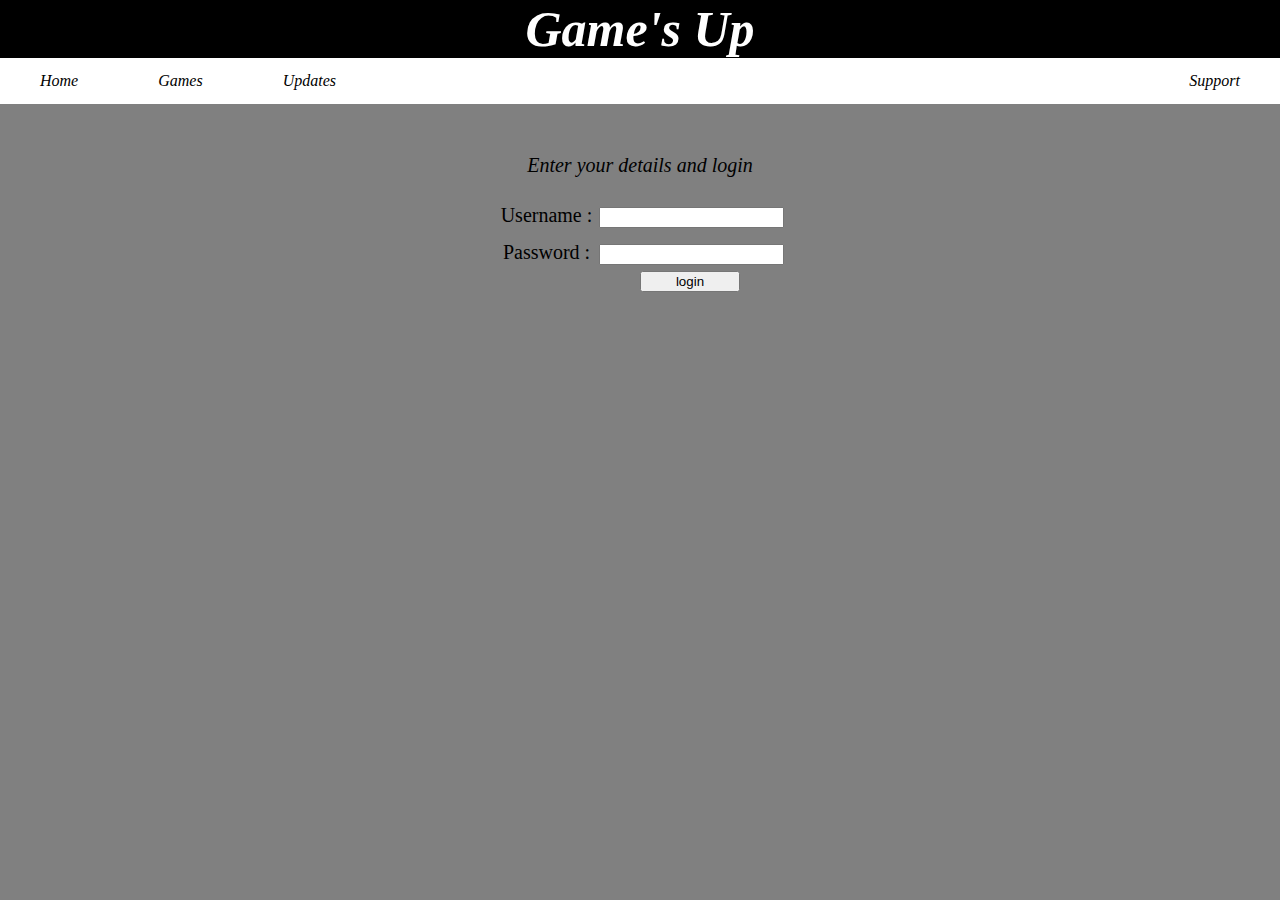
<file: index.html>
<!doctype html>
<html>

<head>
	<title> Game's Up-Games,Gadgets and Technology</title>
	<link rel="stylesheet" type="text/css" href="stylesheet.css" />
	<script type="text/javascript" src="cilent.js"></script>
</head>

<body>
	<h1>Game's Up</h1>
	<ul>
		<li><a href="index.html">Home</a></li>
		<li><a href="games.html">Games</a></li>
		<li><a href="#updates">Updates</a></li>
		<li style="float: right"><a href="#Support">Support</a></li>
	</ul>
	<p>Enter your details and login</p>
	<center>
		<table>
			<tr>
				<td>Username :</td>
				<td><input type="text" id="username"></td>
				<tr>
					<td>Password :</td>
					<td><input type="password" id="password"></td>
				</tr>
		</table>
	</center>
	<button><a  href="games.html"onclick="login()">login </a></button>
</body>

</html>
</file>
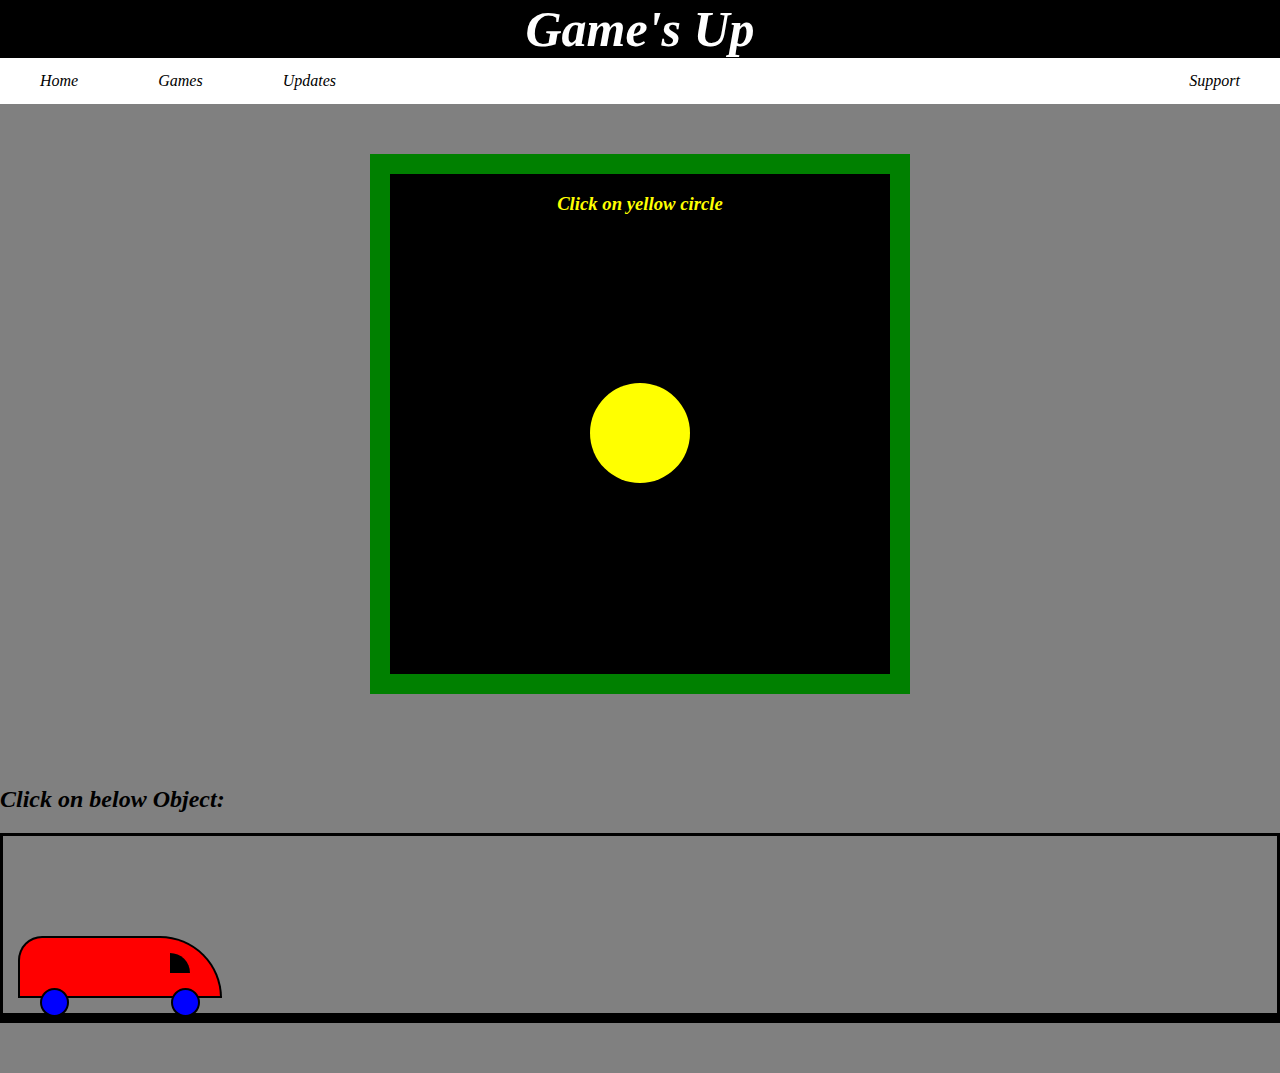
<file: games.html>
<!doctype html>
<html>

<head>
	<title> Game's Up-Games,Gadgets and Technology</title>
	<link rel="stylesheet" type="text/css" href="stylesheet.css" />
	<script type="text/javascript" src="cilent.js"></script>
</head>

<body>
	<h1 class="ht">Game's Up</h1>
	<ul>
		<li><a href="index.html">Home</a></li>
		<li><a href="games.html">Games</a></li>
		<li><a href="#updates">Updates</a></li>
		<li style="float: right"><a href="#Support">Support</a></li>
	</ul>
	<center>
		<div class="div1">
			<h3 style="color: yellow;font-style: italic">Click on yellow circle</h3>
			<div class="start"></div>
		</div>
	</center>
	<br>
	<br>
	<br>
	<br>
	<h2 style="font-style: italic;">Click on below Object:</h2>
	<div class="box">
		<div class="car">
			<div class="w1"></div>
			<div class="w2"></div>
			<div class="square"></div>
		</div>
	</div>
	<div class="gun"></div>

</body>

</html>
</file>
<file: stylesheet.css>
body {
	background-color: grey;
	margin: 0px;
	margin-bottom: 50px;
}

h1 {
	background-color: black;
	color: white;
	height: auto;
	width: auto;
	max-width: 100%;
	text-align: center;
	font-style: italic;
	font-size: 50px;
	margin: 0px;
}

.ht {
	background-color: black;
	color: white;
	height: auto;
	width: auto;
	max-width: 100%;
	text-align: center;
	font-style: italic;
	font-size: 50px;
	margin: 0px;
}

ul {
	list-style-type: none;
	padding: 0px;
	margin: 0px;
	overflow: hidden;
	background-color: white;
}

li {
	float: left;
}

li a {
	display: block;
	padding: 14px 40px;
	text-decoration: none;
	color: black;
	text-align: center;
	font-style: oblique;
}

li a:hover {
	background-color: black;
	color: white;
}

a {
	text-decoration: none;
	color: black;
}

table {
	border-collapse: collapse;
	text-align: center;
	margin-top: 10px;
}

td {
	height: 35px;
	width: 100px;
	font-size: 20px;
}

button {
	width: 100px;
	position: relative;
	margin-left: 50%;
}

p {
	margin-top: 50px;
	font-size: 20px;
	font-style: italic;
	text-align: center;
}

.b1 {
	width: 200px;

}

/**************BASIC START***************/

.div1 {
	background: black;
	width: 500px;
	height: 500px;
	margin-top: 50px;
	border: 20px solid green;

}

.start {
	border: 0px;
	background: yellow;
	width: 100px;
	height: 100px;
	border-radius: 100px;
	position: relative;
	top: 150px;
	transition-timing-function: linear;
}

.start:hover {
	border: 0px;
	background: red;
	width: 200px;
	height: 15px;
	border-radius: 15px;
	position: relative;
	top: 400px;
	animation-name: Player;
	animation-fill-mode: backwards;
	animation-duration: 2s;
	animation-iteration-count: infinite;
	animation-timing-function: linear;
}

/*.Player {
	border: 0px;
	background: red;
	width: 200px;
	height: 15px;
	border-radius: 15px;
	position: relative;
	top: 400px;
	animation-name: Player;
	animation-fill-mode: backwards;
	animation-duration: 2s;
	animation-iteration-count: infinite;
	animation-timing-function: linear;
}*/

@keyframes Player {
	0% {
		left: 0px;
	}
	25% {
		left: 150px;
	}
	50% {
		left: 0px;
	}
	75% {
		left: -150px;
	}
	100% {
		left: 0px;
	}

}


/*********** CAR ANIMATION************/

.box {
	border: 3px solid black;
	border-bottom: 10px solid black;
	padding-top: 100px;
	padding-bottom: 15px;
}

.car {
	background: red;
	width: 200px;
	height: 58px;
	border-top-right-radius: 90px;
	border-top-left-radius: 35px;
	border: 2px solid black;
	margin-left: 15px;

}

.car:hover {
	position: relative;
	animation-name: car;
	animation-fill-mode: backwards;
	animation-duration: 3s;
	animation-timing-function: linear;
	animation-iteration-count: infinite;
	border: 2px solid black;
}

@keyframes car {
	0% {
		left: 0px;
	}
	100% {
		left: 1130px;

	}
}

.w1 {
	background: blue;
	width: 25px;
	height: 25px;
	border-radius: 25px;
	position: relative;
	float: left;
	top: 50px;
	margin-left: 20px;
	border: 2px solid black;

}

.w2 {
	background: blue;
	width: 25px;
	height: 25px;
	border-radius: 25px;
	position: relative;
	float: right;
	top: 50px;
	margin-right: 20px;
	border: 2px solid black;
}

.square {
	background: black;
	width: 20px;
	height: 20px;
	border-top-right-radius: 90px;
	position: relative;
	margin-left: 150px;
	top: 15px;
}

.div2 {
	background: blue;
	width: 15px;
	height: 15px;
}
</file>
